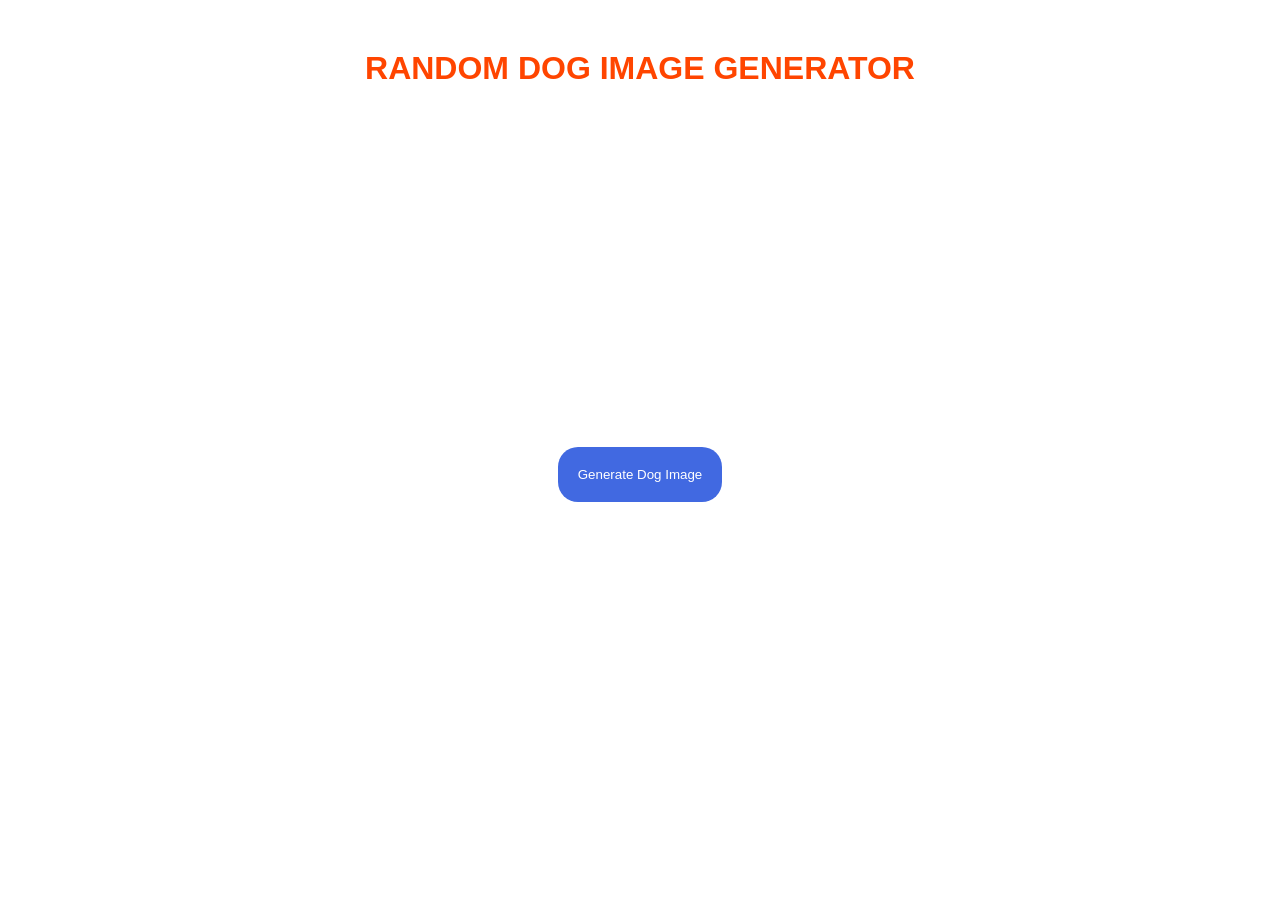
<file: index.html>
<!DOCTYPE html>
<html lang="en">
<head>
    <meta charset="UTF-8">
    <meta name="viewport" content="width=device-width, initial-scale=1.0">
    <title>Fetch API</title>
    <link rel="stylesheet" href="fetch_api.css">
</head>
<body>

    <h1>Random Dog Image Generator</h1>

    <div id="display"></div>

    <button id="generate-btn" onclick="getImage()">Generate Dog Image</button>

    
 <script src="fetch_api.js"></script>
</body>
</html>

<!-- Application Programming Interface -->
<!-- API URL/ Endpoint -->
</file>
<file: fetch_api.css>
*{
    padding: 0;
    margin: 0;
    box-sizing: border-box;
}

body{
    font-size: 16px;
    font-family: Arial, Helvetica, sans-serif;
    max-height: 100vh;
    width: 100vw;
    overflow: hidden;
}


#display{
    width: 320px;
    height: 280px;
    margin: 30px auto;
}

#dog-image{
    width: 100%;
    height: 100%;
    border-radius: 10px;
    box-shadow: 0 0 10px royalblue
}

button{
    display: block;
    margin: auto;
    padding: 20px;
    background: royalblue;
    color: white;
    border: none;
    border-radius: 20px;

}

button:active{
    transform: scale(0.99);
}

h1{
    text-align: center;
    text-transform: uppercase;
    margin:  50px;
    color: orangered;
    font-weight: bold;
}
</file>
